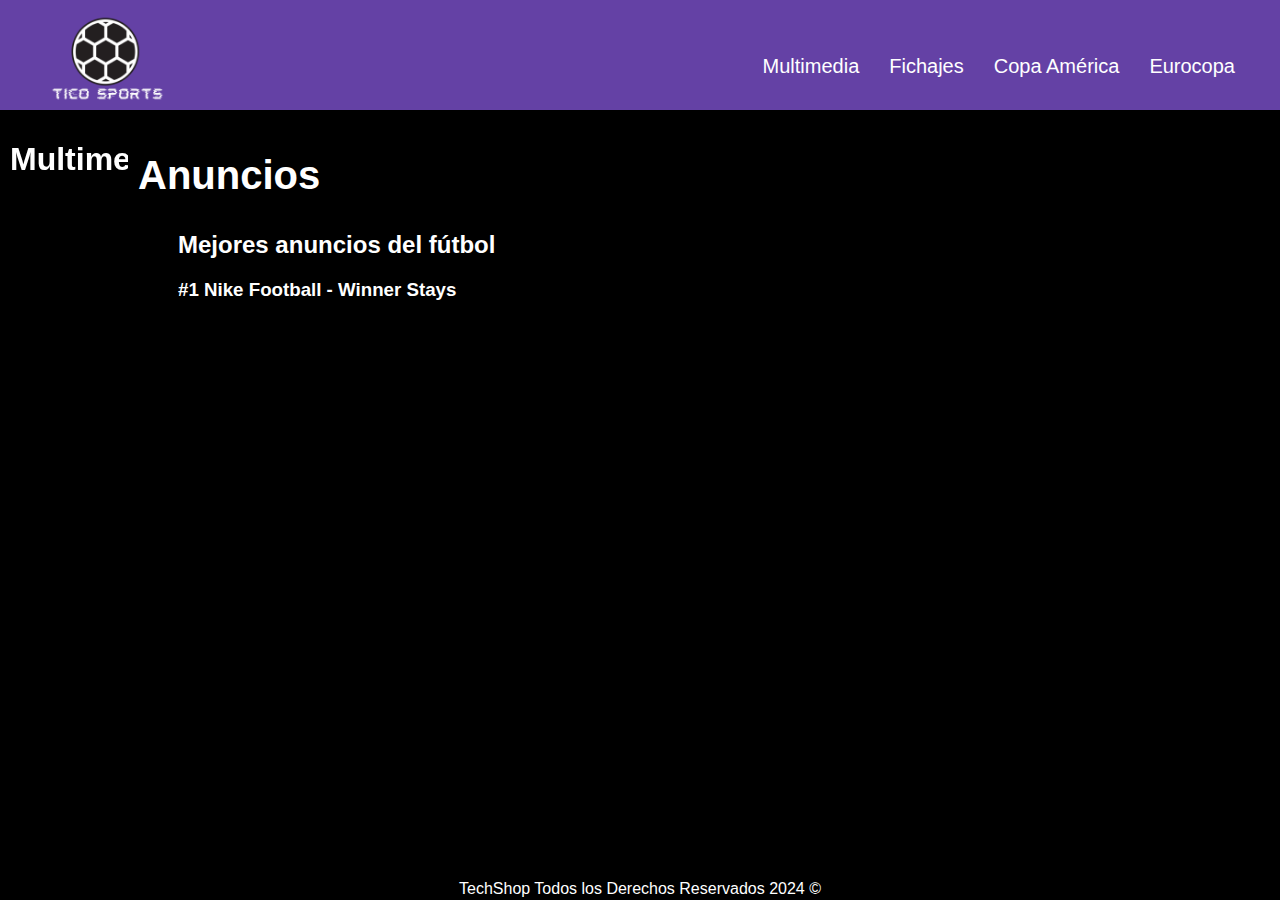
<file: src/main/resources/static/multimedia.html>
<!DOCTYPE html>
<html>
     <head>
        <title>TicoSports</title> <!--Nombre de la pestaña -->
        <meta charset="UTF-8"> <!--set de caracteres -->
        <meta name="viewport" content="width=device-width, initial-scale=1.0">
        <link href="css/estilos.css" rel="stylesheet" type="text/css"/> <!-- Arrastre el archivo de estilos! -->
        <link rel="icon" href="img/TICO-SPORTS-_1_.ico"/>
    </head>
    <body> <!-- Estilos en linea - outdated, ahora son archivos externos! -->
        <header class = "encabezado">
            <nav class = "navegacion">
                <a class = "nav-link logo" href = "index.html"> <img src="img/TICO SPORTS (1).png" alt="160" width="115"/> </a> <!-- Con esto se va a la página principal -->
                <ul class = "nav-menu">
                    <li class = "nav-menu-item"><a   class = "nav-link nav-menu-link" href="multimedia.html">Multimedia</a></li>
                    <li class = "nav-menu-item"><a  class = "nav-link nav-menu-link" href="pagina5.html">Fichajes</a></li>
                    <li class = "nav-menu-item"><a  class = "nav-link nav-menu-link" href="pagina7.html">Copa América</a></li>
                    <li class = "nav-menu-item"><a  class = "nav-link nav-menu-link" href="pagina6.html">Eurocopa</a></li>
                </ul>
            </nav>
        </header>
        <aside>
            <h1> Multimedia </h1>
        </aside>
        <section>
            <h2 style="font-size: 40px"> Anuncios </h2>
            <article>
                <figure>
                    <h2>
                    Mejores anuncios del fútbol
                    </h2>
                <h3>#1 Nike Football - Winner Stays</h3>
                <iframe width="1200" height="600" src="https://www.youtube.com/embed/eGUor824a74" title="Nike Football  - Winner Stays" frameborder="0" allow="accelerometer; autoplay; clipboard-write; encrypted-media; gyroscope; picture-in-picture; web-share" referrerpolicy="strict-origin-when-cross-origin" allowfullscreen></iframe>
                <h3>#2 Nike Football - Take it to the next level</h3>
                <iframe width="1200" height="600" src="https://www.youtube.com/embed/lZA-57h64kE" title="Nike: Take It To The Next Level - [Directors Cut]" frameborder="0" allow="accelerometer; autoplay; clipboard-write; encrypted-media; gyroscope; picture-in-picture; web-share" referrerpolicy="strict-origin-when-cross-origin" allowfullscreen></iframe>
                <h3>#3 Adidas - José + 10</h3>
                <iframe width="1200" height="600" src="https://www.youtube.com/embed/LfEGxyS7_8g" title="Adidas José +10 Commercial Full" frameborder="0" allow="accelerometer; autoplay; clipboard-write; encrypted-media; gyroscope; picture-in-picture; web-share" referrerpolicy="strict-origin-when-cross-origin" allowfullscreen></iframe>
                <h3>#4 Nike Football - Joga Bonito</h3>
                <iframe width="1200" height="600" src="https://www.youtube.com/embed/KaZShA6wClw" title="Nike - Joga Bonito Compilation" frameborder="0" allow="accelerometer; autoplay; clipboard-write; encrypted-media; gyroscope; picture-in-picture; web-share" referrerpolicy="strict-origin-when-cross-origin" allowfullscreen></iframe>
                </figure>
                
            </article>
        </section>
        <footer>
            TechShop Todos los Derechos Reservados 2024 &COPY; <!-- Simbolo copyright -->
        </footer>
    </body>
</html>
</file>
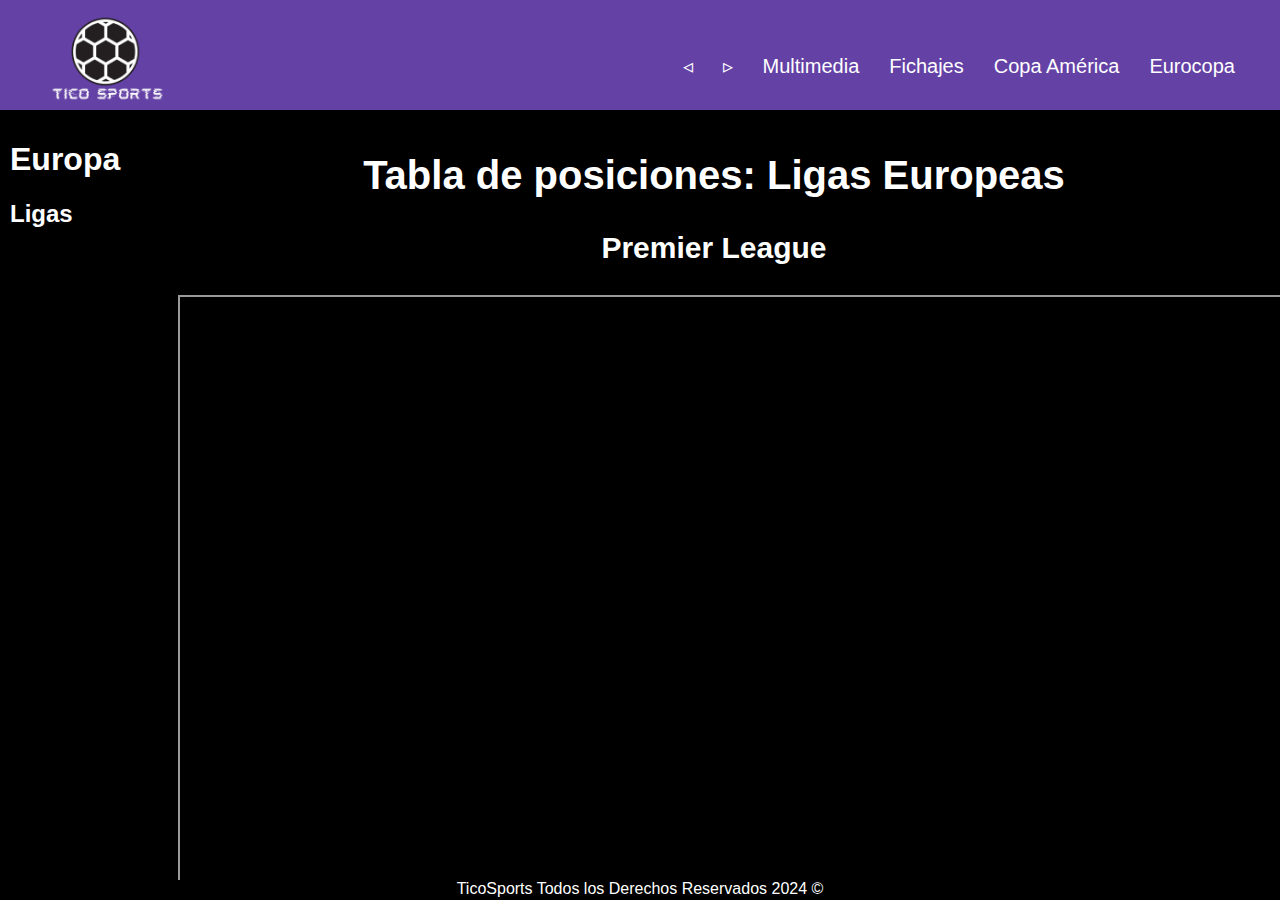
<file: src/main/resources/static/pagina8.html>
<!DOCTYPE html>
<html>
    <head>
        <title>TicoSports</title> <!--Nombre de la pestaña -->
        <meta charset="UTF-8"> <!--set de caracteres -->
        <meta name="viewport" content="width=device-width, initial-scale=1.0">
        <link href="css/estilos.css" rel="stylesheet" type="text/css"/> <!-- Arrastre el archivo de estilos! -->
        <link rel="icon" href="img/TICO-SPORTS-_1_.ico"/>
    </head>
    <body> <!-- Estilos en linea - outdated, ahora son archivos externos! -->
        <header class = "encabezado">
            <nav class = "navegacion">
                <a class = "nav-link logo" href = "index.html"> <img src="img/TICO SPORTS (1).png" alt="160" width="115"/> </a> <!-- Con esto se va a la página principal -->
                <ul class = "nav-menu">
                    <li class = "nav-menu-item"><a  class = "nav-link nav-menu-link" href="pagina7.html">&triangleleft;</a></li>
                    <li class = "nav-menu-item"><a  class = "nav-link nav-menu-link"  href="index.html">&triangleright;</a></li>
                    <li class = "nav-menu-item"><a   class = "nav-link nav-menu-link" href="multimedia.html">Multimedia</a></li>
                    <li class = "nav-menu-item"><a  class = "nav-link nav-menu-link" href="pagina5.html">Fichajes</a></li>
                    <li class = "nav-menu-item"><a  class = "nav-link nav-menu-link" href="pagina7.html">Copa América</a></li>
                    <li class = "nav-menu-item"><a  class = "nav-link nav-menu-link" href="pagina6.html">Eurocopa</a></li>
                </ul>
            </nav>
        </header>
        <aside>
            <h1> Europa </h1>
            <h2> Ligas</h2>
        </aside>
        <section>
            <h2 style="font-size: 40px;text-align: center"> Tabla de posiciones: Ligas Europeas </h2>
            <article>
                <figure style = "text-align: center"> <!-- Imagenes, videos, tablas, recursos audiovisuales, etc -->
                    <h3 style="font-size: 30px;text-align: center"> Premier League</h3>
                    <iframe style="text-align: center" src = "https://www.promiedos.com.ar/inglaterra" width="1200" height="600"></iframe>
                    <h3 style="font-size: 30px;text-align: center"> La Liga Española</h3>
                    <iframe style="text-align: center" src = "https://www.promiedos.com.ar/espana" width="1200" height="600"></iframe>
                    <h3 style="font-size: 30px;text-align: center"> Serie A</h3>
                    <iframe style="text-align: center" src = "https://www.promiedos.com.ar/italia" width="1200" height="600"></iframe>
                </figure>
                    
                
            </article>           
        </section>
        <footer>
            TicoSports Todos los Derechos Reservados 2024 &COPY; <!-- Simbolo copyright -->
        </footer>
    </body>
</html>
</file>
<file: src/main/resources/static/css/estilos.css>
/* Mi primera página de estilos */

body{
    background-color: white;
    font-family: sans-serif;
    margin: 0; /*Margen 0 = Usa todo el ancho y alto del navegador*/
}

.encabezado {
    position:  fixed;  /*Más importante, posición: fijo*/
    background-color: #6441a5;
    color: black;
    top: 0;
    left: 0;
    width: 100%; /*Utiliza porcentaje*/
    height: 110px;/*Utiliza pixeles*/
    padding: 0 10px ;
}

p, h1,h2,h3, figcaption{
color: white;    
}



aside {
    position:  fixed;  /*Más importante, posición: fijo*/
    background-color: black;
    top: 110px; /*Tiene correlación al height*/
    left: 0;
    width: 10%; /*Utiliza porcentaje*/
    bottom: 20px;/*Utiliza pixeles*/
    padding: 10px;
}

section {
    overflow-y: scroll;
    position:  fixed;  /*Más importante, posición: fijo*/
    background-color: black;
    top: 110px; /*Tiene correlación al height*/
    left: 10%; /*20% del ancho del browser*/
    width: 90%; /*Utiliza porcentaje*/
    bottom: 20px;/*Utiliza pixeles*/
    padding: 10px;
}

footer {
    position:  fixed;  /*Más importante, posición: fijo*/
    background-color: black;
    text-align: center;
    color: white;
    left: 0; /*20% del ancho del browser*/
    width: 100%; /*Utiliza porcentaje*/
    bottom: 0;/*Utiliza pixeles*/
    height: 20px;
}




.nav-link {
    color: white;
    text-decoration: none;
}


.nav-menu-link {
    text-decoration: none;  /*Se quita el subrayado*/
    color: white;
    padding: 5px;
    font-size: 20px;
    border-radius: 5px;
}

.nav-menu-link:hover{
    background-color: blue;
}


.logo{
    font-size: 32px;
    font-weight: bold;
    font-family: serif;
    padding: 0 40px;
    line-height: 100px;
}
.nav-menu{
    display: flex;
    margin-right: 40px;
    list-style: none;
}

.nav-menu-item{
    font-size: 18px;
    margin: 0 10px;
    line-height: 100px;
}
.navegacion{
    display: flex;
    justify-content: space-between;
    margin: 0 auto;
}
</file>
